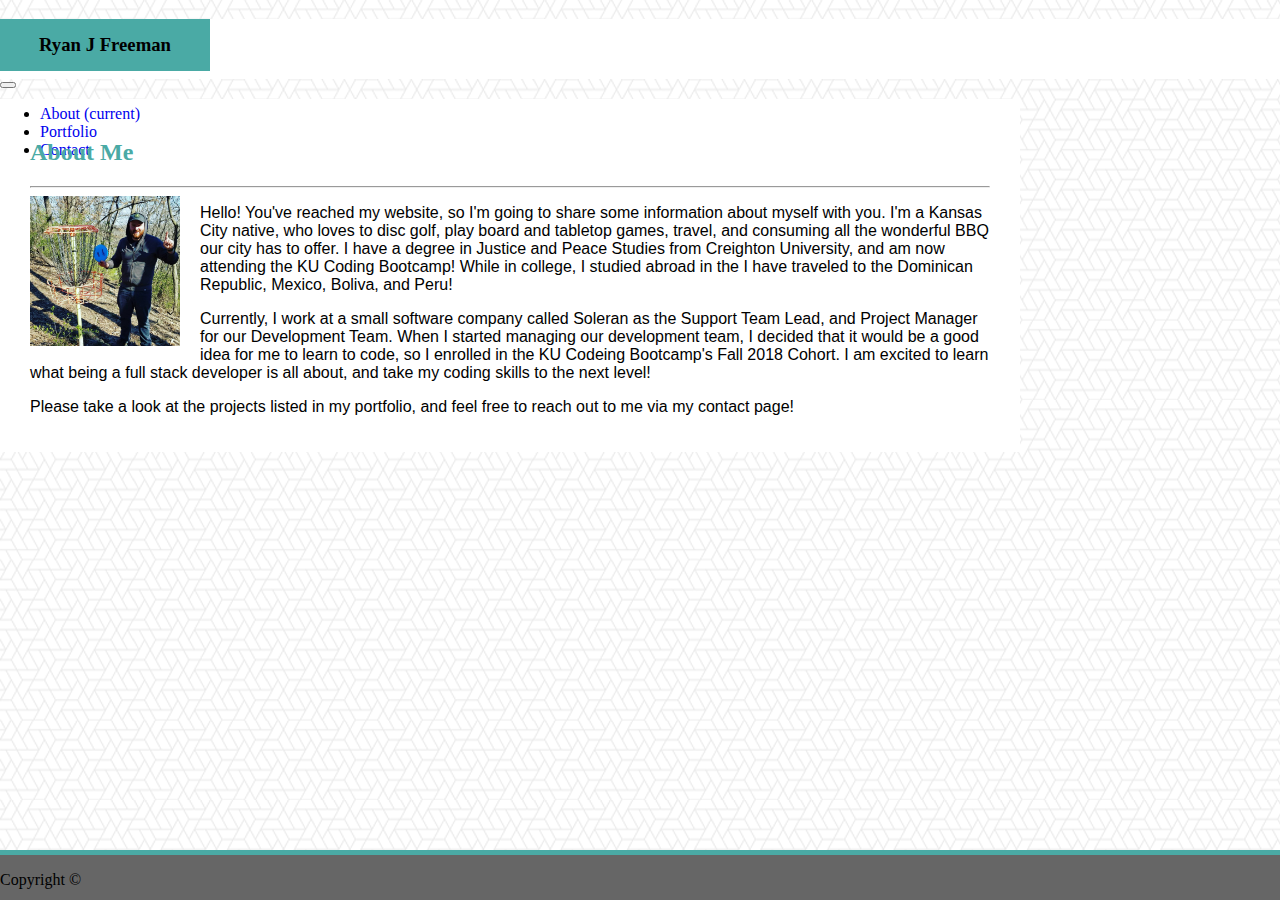
<file: index.html>
<!Doctype html>
<html lang="en">

<head>
    <title>About Me</title>
    <meta charset="utf-8">
    <meta name="viewport" content="width=device-width, initial-scale=1, shrink-to-fit=no">
    <link rel="stylesheet" href="https://stackpath.bootstrapcdn.com/bootstrap/4.1.3/css/bootstrap.min.css" integrity="sha384-MCw98/SFnGE8fJT3GXwEOngsV7Zt27NXFoaoApmYm81iuXoPkFOJwJ8ERdknLPMO"
        crossorigin="anonymous">
    <link rel="stylesheet" href="assets/css/style.css">

</head>

<body>
    <nav class="navbar navbar-expand-lg navbar-light sticky-top navbar-override">
        <h3 class="navbar-brand ml-lg-5 text-white">Ryan J Freeman</h3>
        <button class="navbar-toggler " type="button" data-toggle="collapse" data-target="#navbarSupportedContent" aria-controls="navbarSupportedContent"
            aria-expanded="false" aria-label="Toggle navigation">
            <span class="navbar-toggler-icon"></span>
        </button>
        <div class="collapse navbar-collapse" id="navbarSupportedContent">
            <ul class="navbar-nav ml-auto mr-lg-5">
                <li class="nav-item active">
                    <a class="nav-link" href="#">About
                        <span class="sr-only">(current)</span>
                    </a>
                </li>
                <li class="nav-item">
                    <a class="nav-link" href="portfolio.html">Portfolio</a>
                </li>
                <li class="nav-item">
                    <a class="nav-link" href="contact.html">Contact</a>
                </li>
            </ul>
        </div>
    </nav>
    <div class="container main-content">
        <section class="row">
            <div class="col clearfix">
                <h2>About Me</h2>
                <hr>
                <div class="about-img-container">
                    <img src="assets/images/acepicture.jpg" alt="profile picture" width="150px">
                </div>
                <p>
                    Hello! You've reached my website, so I'm going to share some information about myself with you. I'm a Kansas City native,
                    who loves to disc golf, play board and tabletop games, travel, and consuming all the wonderful BBQ our
                    city has to offer. I have a degree in Justice and Peace Studies from Creighton University, and am now
                    attending the KU Coding Bootcamp! While in college, I studied abroad in the I have traveled to the Dominican
                    Republic, Mexico, Boliva, and Peru!
                </p>
                <p>
                    Currently, I work at a small software company called Soleran as the Support Team Lead, and Project Manager for our Development
                    Team. When I started managing our development team, I decided that it would be a good idea for me to
                    learn to code, so I enrolled in the KU Codeing Bootcamp's Fall 2018 Cohort. I am excited to learn what
                    being a full stack developer is all about, and take my coding skills to the next level!
                </p>
                <p>
                    Please take a look at the projects listed in my portfolio, and feel free to reach out to me via my contact page!
                </p>
            </div>
        </section>
    </div>
    <footer class="footer border-top border-info">
        <div class="container-fluid bg-dark text-center text-light">
            <div class="row">
                <div class="col footer-col"><span class="align-bottom copyright">Copyright ©</span></div>
            </div>
        </div>
    </footer>

</body>
<script src="https://code.jquery.com/jquery-3.3.1.slim.min.js" integrity="sha384-q8i/X+965DzO0rT7abK41JStQIAqVgRVzpbzo5smXKp4YfRvH+8abtTE1Pi6jizo"
    crossorigin="anonymous"></script>
<script src="https://cdnjs.cloudflare.com/ajax/libs/popper.js/1.14.3/umd/popper.min.js" integrity="sha384-ZMP7rVo3mIykV+2+9J3UJ46jBk0WLaUAdn689aCwoqbBJiSnjAK/l8WvCWPIPm49"
    crossorigin="anonymous"></script>
<script src="https://stackpath.bootstrapcdn.com/bootstrap/4.1.3/js/bootstrap.min.js" integrity="sha384-ChfqqxuZUCnJSK3+MXmPNIyE6ZbWh2IMqE241rYiqJxyMiZ6OW/JmZQ5stwEULTy"
    crossorigin="anonymous"></script>

</html>
</file>
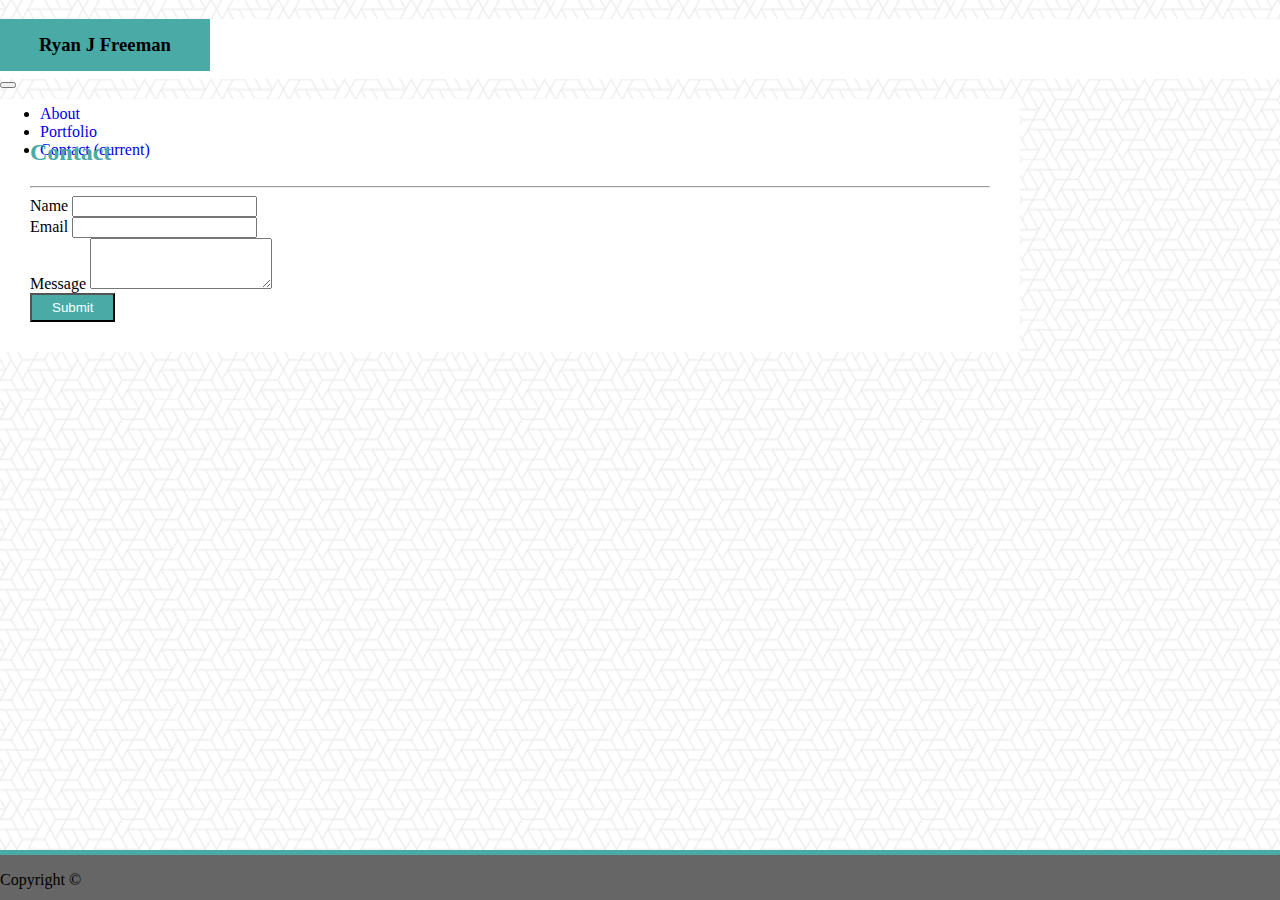
<file: contact.html>
<!Doctype html>
<html lang="en">

<head>
  <title>Contact</title>
  <meta charset="utf-8">
  <meta name="viewport" content="width=device-width, initial-scale=1, shrink-to-fit=no">
  <link rel="stylesheet" href="https://stackpath.bootstrapcdn.com/bootstrap/4.1.3/css/bootstrap.min.css" integrity="sha384-MCw98/SFnGE8fJT3GXwEOngsV7Zt27NXFoaoApmYm81iuXoPkFOJwJ8ERdknLPMO"
    crossorigin="anonymous">
  <link rel="stylesheet" href="assets/css/style.css">

</head>

<body>
  <nav class="navbar navbar-expand-lg navbar-light sticky-top navbar-override">
    <h3 class="navbar-brand ml-lg-5 text-white">Ryan J Freeman</h3>
    <button class="navbar-toggler " type="button" data-toggle="collapse" data-target="#navbarSupportedContent" aria-controls="navbarSupportedContent"
      aria-expanded="false" aria-label="Toggle navigation">
      <span class="navbar-toggler-icon"></span>
    </button>
    <div class="collapse navbar-collapse" id="navbarSupportedContent">
      <ul class="navbar-nav ml-auto mr-lg-5">
        <li class="nav-item">
          <a class="nav-link" href="index.html">About
          </a>
        </li>
        <li class="nav-item">
          <a class="nav-link" href="portfolio.html">Portfolio</a>
        </li>
        <li class="nav-item">
          <a class="nav-link active" href="#">Contact
            <span class="sr-only">(current)</span></a>
        </li>
      </ul>
    </div>
  </nav>
  <div class="container main-content">
    <section class="row">
      <div class="col">
        <h2>Contact</h2>
        <hr>
        <section class="row">
          <div class="col">
            <form>
              <div class="form-group">
                <label for="name">Name</label>
                <input type="text" class="form-control" id="name">
              </div>
              <div class="form-group">
                <label for="emailfield">Email</label>
                <input type="email" class="form-control" id="emailfield">
              </div>
              <div class="form-group">
                <label for="messagefield">Message</label>
                <textarea class="form-control" id="messagefield" rows="3"></textarea>
              </div>
              <button class="btn">Submit</button>
            </form>
          </div>
        </section>
      </div>
    </section>
  </div>
  <footer class="footer border-top border-info">
    <div class="container-fluid bg-dark text-center text-light">
      <div class="row">
        <div class="col footer-col">
          <span class="align-bottom copyright">Copyright ©</span>
        </div>
      </div>
    </div>
  </footer>

</body>
<script src="https://code.jquery.com/jquery-3.3.1.slim.min.js" integrity="sha384-q8i/X+965DzO0rT7abK41JStQIAqVgRVzpbzo5smXKp4YfRvH+8abtTE1Pi6jizo"
  crossorigin="anonymous"></script>
<script src="https://cdnjs.cloudflare.com/ajax/libs/popper.js/1.14.3/umd/popper.min.js" integrity="sha384-ZMP7rVo3mIykV+2+9J3UJ46jBk0WLaUAdn689aCwoqbBJiSnjAK/l8WvCWPIPm49"
  crossorigin="anonymous"></script>
<script src="https://stackpath.bootstrapcdn.com/bootstrap/4.1.3/js/bootstrap.min.js" integrity="sha384-ChfqqxuZUCnJSK3+MXmPNIyE6ZbWh2IMqE241rYiqJxyMiZ6OW/JmZQ5stwEULTy"
  crossorigin="anonymous"></script>

</html>
</file>
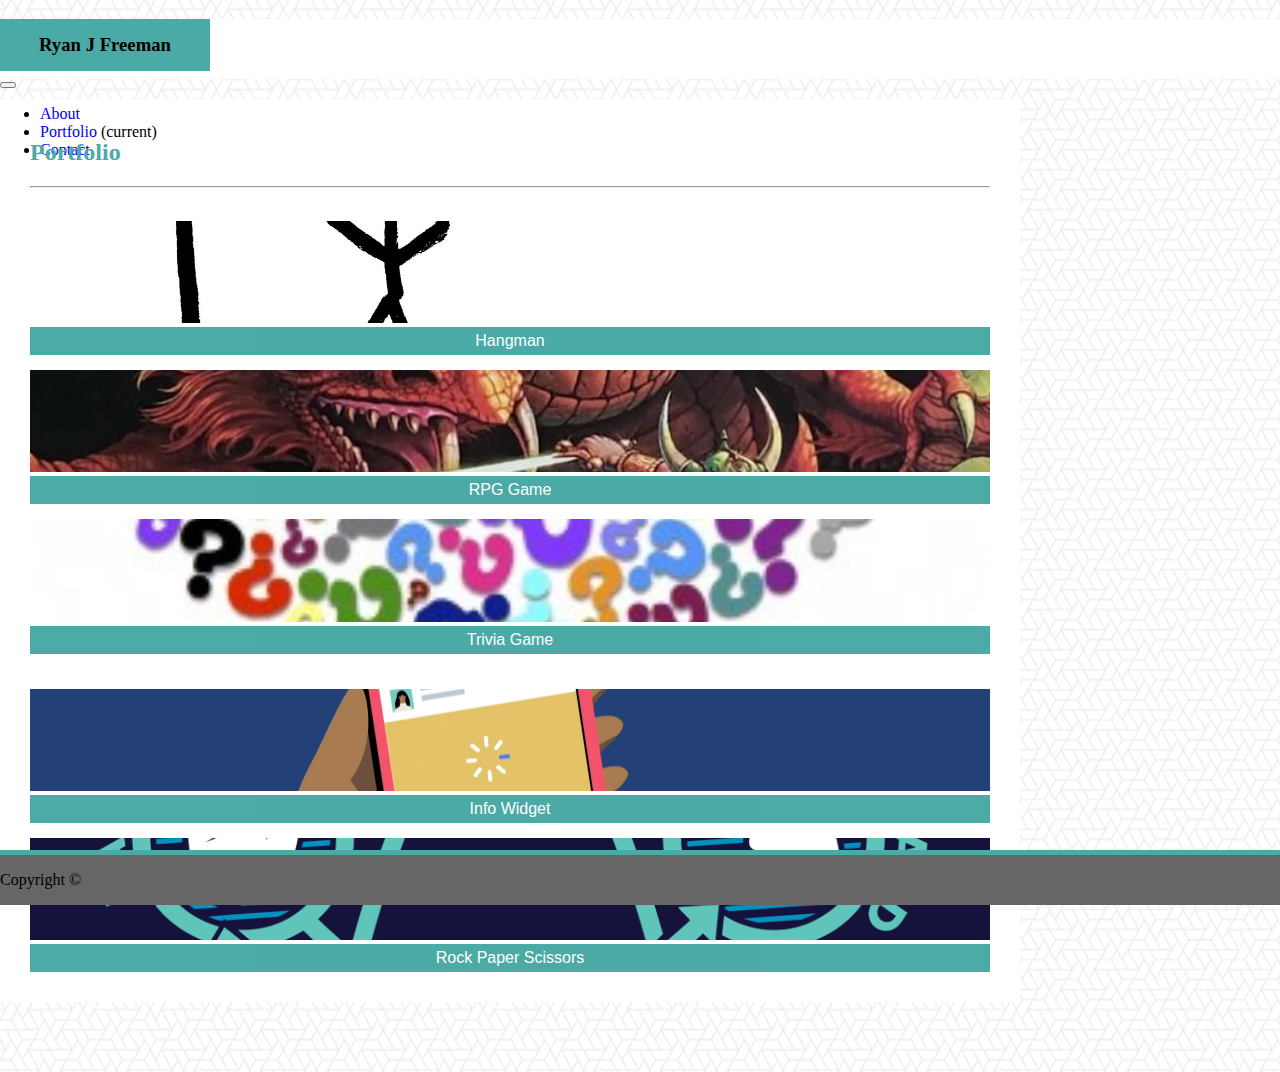
<file: portfolio.html>
<!Doctype html>
<html lang="en">

<head>
  <title>Portfolio</title>
  <meta charset="utf-8">
  <meta name="viewport" content="width=device-width, initial-scale=1, shrink-to-fit=no">
  <link rel="stylesheet" href="https://stackpath.bootstrapcdn.com/bootstrap/4.1.3/css/bootstrap.min.css" integrity="sha384-MCw98/SFnGE8fJT3GXwEOngsV7Zt27NXFoaoApmYm81iuXoPkFOJwJ8ERdknLPMO"
    crossorigin="anonymous">
  <link rel="stylesheet" href="assets/css/style.css">

</head>

<body>
  <nav class="navbar navbar-expand-lg navbar-light sticky-top navbar-override">
    <h3 class="navbar-brand ml-lg-5 text-white">Ryan J Freeman</h3>
    <button class="navbar-toggler " type="button" data-toggle="collapse" data-target="#navbarSupportedContent" aria-controls="navbarSupportedContent"
      aria-expanded="false" aria-label="Toggle navigation">
      <span class="navbar-toggler-icon"></span>
    </button>
    <div class="collapse navbar-collapse" id="navbarSupportedContent">
      <ul class="navbar-nav ml-auto mr-lg-5">
        <li class="nav-item">
          <a class="nav-link" href="index.html">About
          </a>
        </li>
        <li class="nav-item">
          <a class="nav-link active" href="#">Portfolio</a>
          <span class="sr-only">(current)</span>
        </li>
        <li class="nav-item">
          <a class="nav-link" href="contact.html">Contact</a>
        </li>
      </ul>
    </div>
  </nav>
  <div class="container main-content">
    <section class="row">
      <div class="col">
        <h2>Portfolio</h2>
        <hr>
        <section class="row portfolio-row">
          <div class="col-lg-3 col-md-4 card mr-2 ml-3 h-100 project-thumbnail">
            <a href="#">
              <img class="card-img-top" src="assets/images/hangman.jpg" alt="Hangman Image">
              <div class="project-banner">Hangman
              </div>
            </a>
          </div>
          <div class="col-lg-3 col-md-4 card mr-2 ml-3 h-100 project-thumbnail">
            <a href="#">
              <img class="card-img-top" src="assets/images/rgp-game.jpg" alt="RPG Game Image">
              <div class="project-banner ">RPG Game
              </div>
            </a>
          </div>
          <div class="col-lg-3 col-md-4 card mr-2 ml-3 h-100 project-thumbnail">
            <a href="#">
              <img class="card-img-top" src="assets/images/trivia.jpg" alt="Trivia Image">
              <div class="project-banner">Trivia Game
              </div>
            </a>
          </div>
        </section>
        <section class="row portfolio-row">
          <div class="col-lg-3 col-md-4 card mr-2 ml-3 h-100 project-thumbnail">
            <a href="#">
              <img class="card-img-top" src="assets/images/info-widget.png" alt="Info-Widget">
              <div class="project-banner ">Info Widget
              </div>
            </a>
          </div>
          <div class="col-lg-3 col-md-4 card mr-2 ml-3 h-100x project-thumbnail">
            <a href="#">
              <img class="card-img-top" src="assets/images/rock-paper-scissors.png" alt="Rock Paper Scissors Image">
              <div class="project-banner">Rock Paper Scissors
              </div>
            </a>
          </div>
        </section>
      </div>
    </section>
  </div>
  <footer class="footer border-top border-info">
    <div class="container-fluid bg-dark text-center text-light">
      <div class="row">
        <div class="col footer-col"><span class="align-bottom copyright">Copyright ©</span></div>
      </div>
    </div>
  </footer>

</body>
<script src="https://code.jquery.com/jquery-3.3.1.slim.min.js" integrity="sha384-q8i/X+965DzO0rT7abK41JStQIAqVgRVzpbzo5smXKp4YfRvH+8abtTE1Pi6jizo"
  crossorigin="anonymous"></script>
<script src="https://cdnjs.cloudflare.com/ajax/libs/popper.js/1.14.3/umd/popper.min.js" integrity="sha384-ZMP7rVo3mIykV+2+9J3UJ46jBk0WLaUAdn689aCwoqbBJiSnjAK/l8WvCWPIPm49"
  crossorigin="anonymous"></script>
<script src="https://stackpath.bootstrapcdn.com/bootstrap/4.1.3/js/bootstrap.min.js" integrity="sha384-ChfqqxuZUCnJSK3+MXmPNIyE6ZbWh2IMqE241rYiqJxyMiZ6OW/JmZQ5stwEULTy"
  crossorigin="anonymous"></script>

</html>
</file>
<file: assets/css/style.css>
body {
    background-image: url(../images/what-the-hex.png);
    margin: 0;
    padding: 0 0 70px 0;
}
h2 {
    color: #4aaaa5;
    font-family: 'Georgia', 'Times', 'Times New Roman', serif;
}
p {
    font-family: 'Arial', 'Helvetica Neue', 'Helvetica', sans-serif;
}
a {
    text-decoration: none;
}
.navbar-override {
    background-color: #ffffff;
}

.about-img-container {
    margin: 0 20px 0 0;
    float: left;
}

.footer {
    position: fixed;
    bottom: 0;
    width: 100%;
    height: 50px;
    line-height: 50px;
}
.footer-col {
    background-color: #666666;
    border-top: 5px solid #4aaaa5;  
}
.copyright {
    line-height: 2.5;
}
.main-content {
    margin-top: 20px;
    max-width: 960px;
    background-color: #ffffff;
    padding: 20px 30px 20px 30px;
}
.navbar-brand {
    margin-bottom: 0;
    background-color: #4aaaa5;
    width: 180px;
    text-align: center;
    padding: 15px;

}
.navbar {
    padding-top: 0;
    padding-bottom: 0;
    font-family: 'Georgia', 'Times', 'Times New Roman', serif;
    height: 60px;
}
.clearfix::after {
    content: "";
    clear: both;
    display: table;
}
/* Portfolio Page */
.project-thumbnail {
    padding-left: 0;
    padding-right: 0;
    margin-top: 15px;
}
.project-banner {
    background-color: #4aaaa5;
    color: white;
    text-align: center;
    line-height: 1.75em;
    opacity: 0.99;
    font-family: 'Arial', 'Helvetica Neue', Helvetica, sans-serif;
}
.card-img-top {
    width: 100%;
    height: 8vw;
    object-fit: cover;
}
.portfolio-row {
    padding: 10px 0;
}
/* Contact Form */
.btn {
    background-color: #4aaaa5;
    color: white;
    padding: 5px 20px;
    margin-bottom: 10px;
}
</file>
